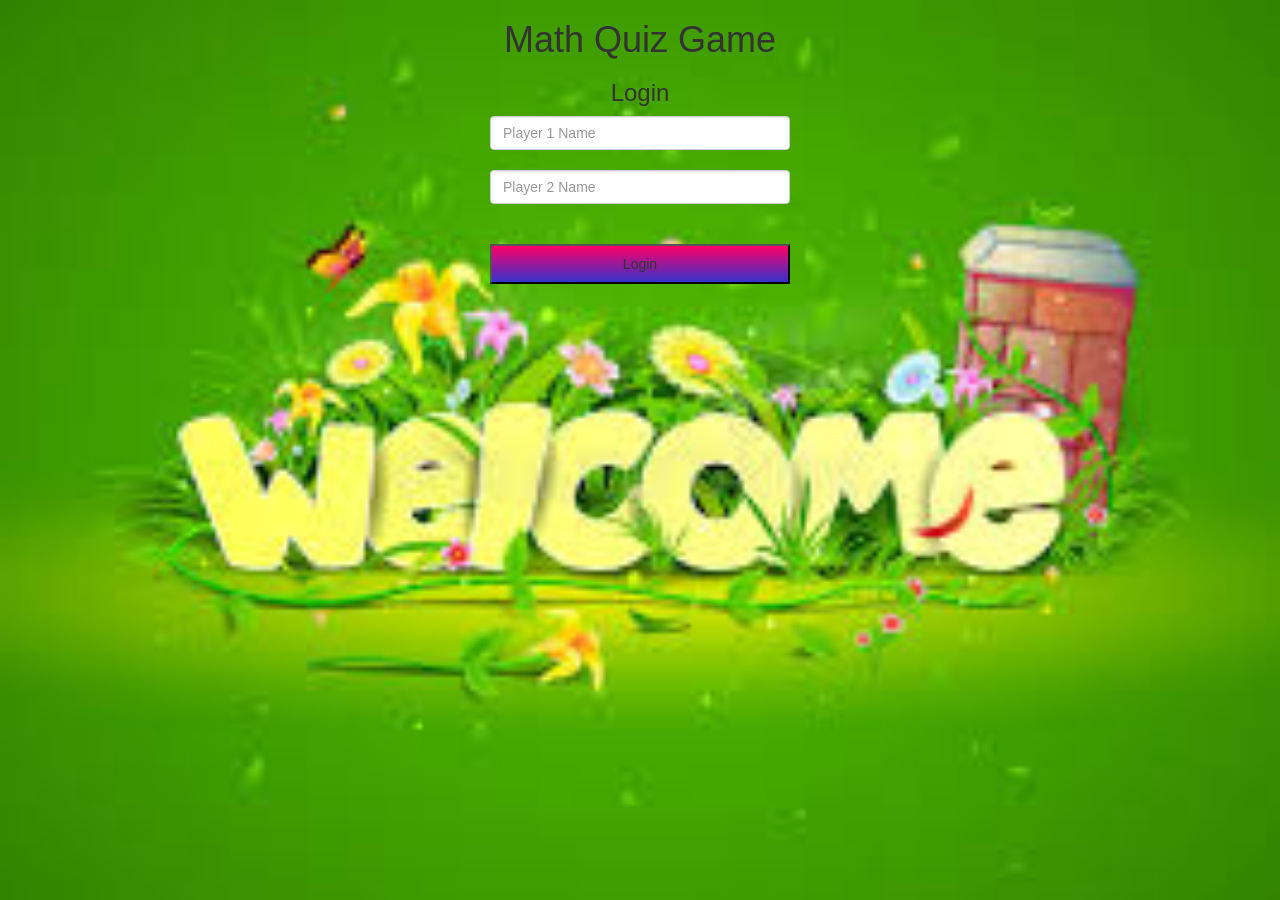
<file: index.html>
<!DOCTYPE html>
<html>

<head>
	<title>Math Quiz Game</title>

	<meta name="viewport" content="width=device-width, initial-scale=1">
	<link rel="stylesheet" href="https://maxcdn.bootstrapcdn.com/bootstrap/3.4.0/css/bootstrap.min.css">
	<script src="https://ajax.googleapis.com/ajax/libs/jquery/3.4.1/jquery.min.js"></script>
	<script src="https://maxcdn.bootstrapcdn.com/bootstrap/3.4.0/js/bootstrap.min.js"></script>

	<link rel="stylesheet" type="text/css" href="quiz_game.css">

	<script src="quiz_game_login.js"></script>
</head>

<body>
	<center>
		<h1>Math Quiz Game</h1>
			<h3>Login</h3>
			<input type="text" id="playerName1" class="form-control" placeholder="Player 1 Name" style="width: 300px;">
		<br>
			<input type="text" id="playerName2" class="form-control" placeholder="Player 2 Name" style="width: 300px;">
			<br>

		<br>
		<button onclick="addUser()" style="background: linear-gradient(#ff0066 0%, #3333cc 100%); width: 300px; height: 40px;">Login</button>
	</center>
</body>

</html>
</file>
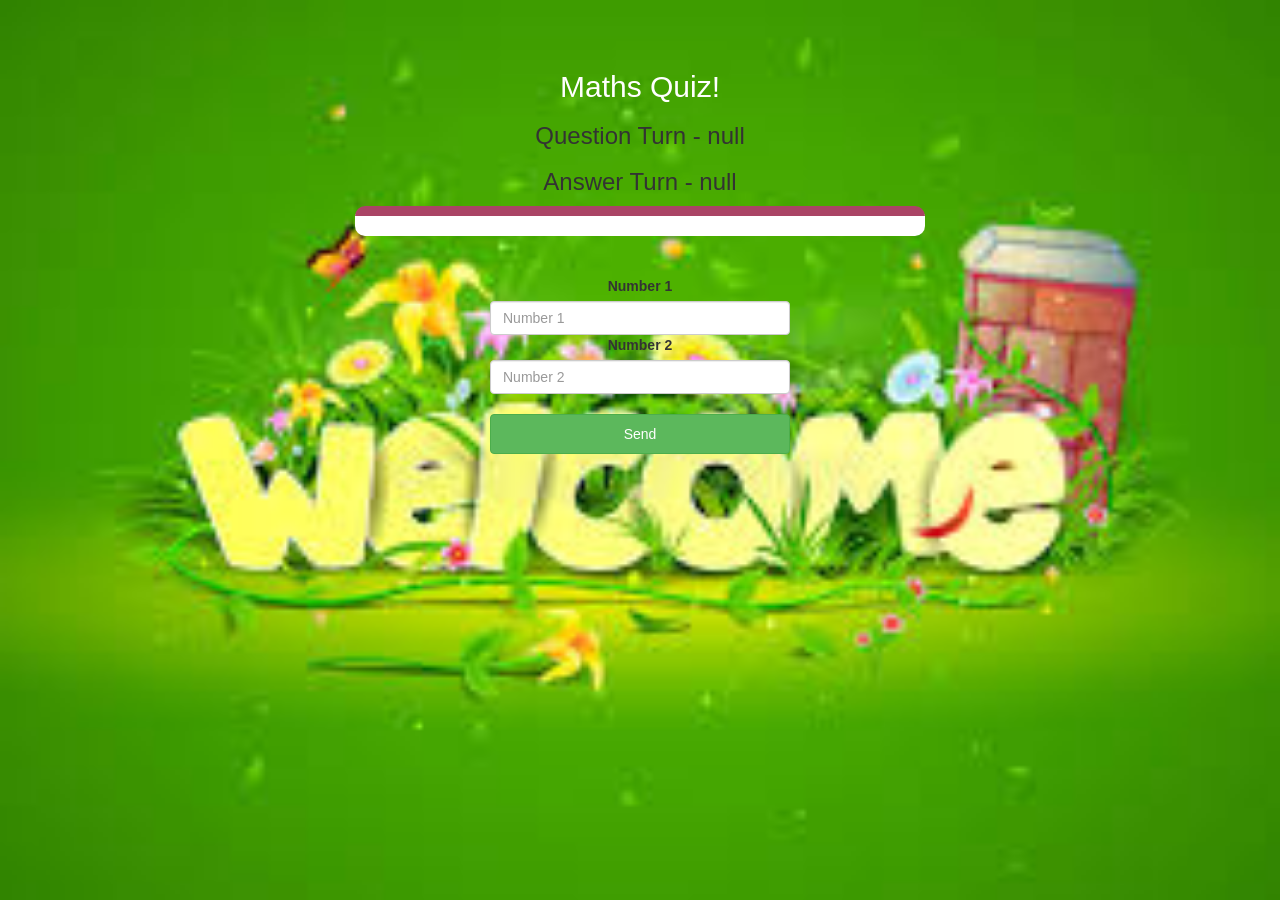
<file: game_page.html>
<!DOCTYPE html>
<html>
<head>
	<title>Maths Quiz!</title>

<meta name="viewport" content="width=device-width, initial-scale=1">
<link rel="stylesheet" href="https://maxcdn.bootstrapcdn.com/bootstrap/3.4.0/css/bootstrap.min.css">
<script src="https://ajax.googleapis.com/ajax/libs/jquery/3.4.1/jquery.min.js"></script>
<script src="https://maxcdn.bootstrapcdn.com/bootstrap/3.4.0/js/bootstrap.min.js"></script>

<link rel="stylesheet" type="text/css" href="quiz_game.css">
</head>
<body>
<h4 id="player1_name"></h4><span id="player1_score"></span>
<br>
<h4 id="player2_name"></h4><span id="player2_score"></span>
<div class="container">
	<center>
		<h2 style="color: white;">Maths Quiz!</h2>

		<h3 id="player_question"></h3>
		<h3 id="player_answer"></h3>

		<div id="output" class="col-lg-6">
       
       </div>
        
		<br>
		<br>

		<label>Number 1</label>

		<br>

        <input type="text" placeholder="Number 1" id="number1" class="form-control" style="width: 300px;">

        <label>Number 2</label>

		<br>

        <input type="text" placeholder="Number 2" id="number2" class="form-control" style="width: 300px;">


		<br>

		<button onclick="send()" class="btn btn-success" style="width: 300px; height: 40px;">Send</button>

	</center>
</div>

<script src="game_page.js"></script>
</body>
</html>
</file>
<file: quiz_game.css>
body
{
	background-image: url(welcome2.jpg);
	background-attachment: fixed;
	background-size: cover;
}

	.login_div1 , .login_div2
	{
		background: white;
		padding: 10px;
		float: none;
		border-radius: 15px;
	}


#player1_name , #player2_name
{
	display: inline-block;
	margin-left: 20px;
}
#word
{
	width: 60%;
}
#word_display
{
	letter-spacing: 5px;
}
#output
{
background: white;
border-radius: 10px;
border-top: 10px solid #AA4465;
padding: 10px;
float: none;
text-align: left;
}
</file>
